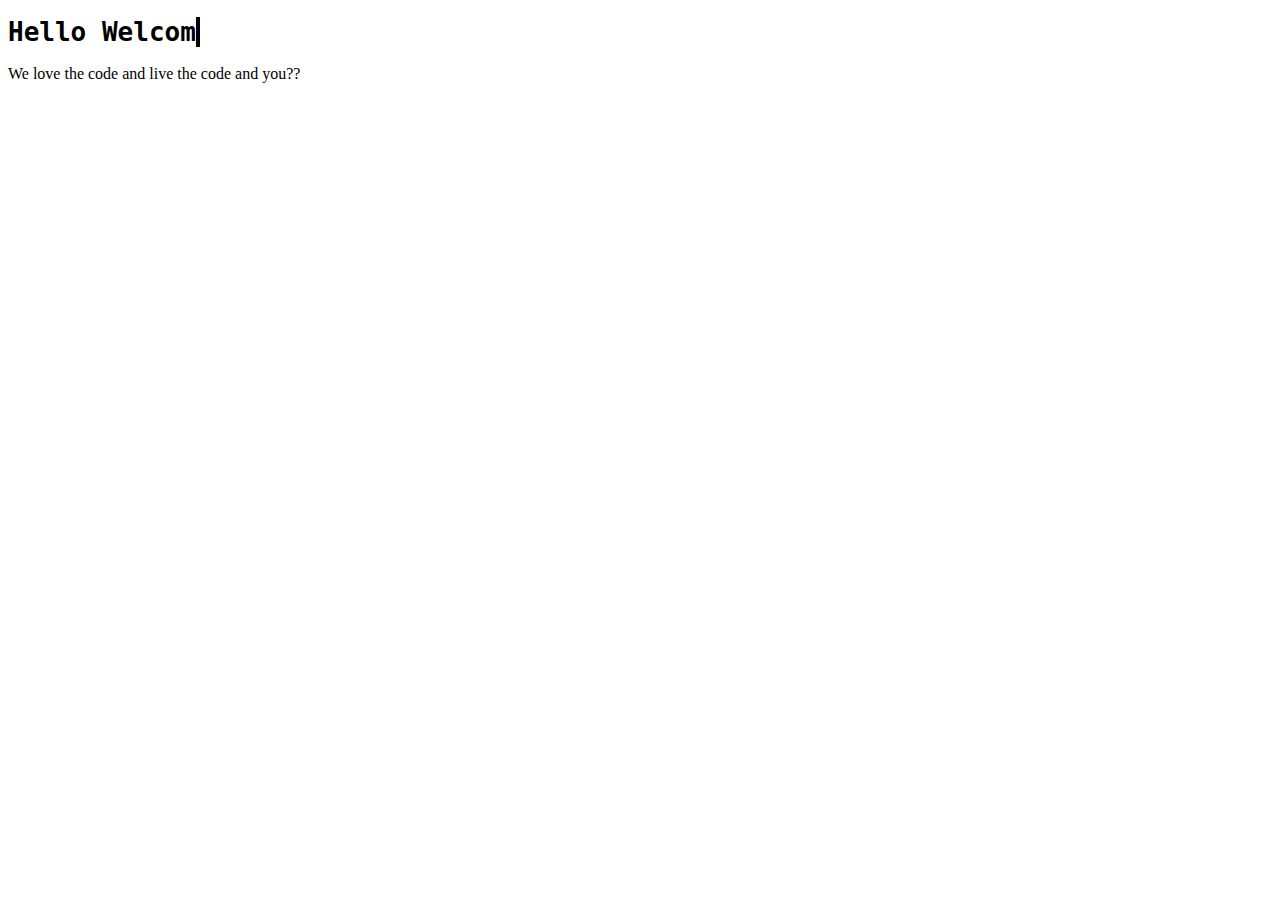
<file: Projects/first_api/api/src/main/resources/static/index.html>
<!DOCTYPE html>
<html lang="en">
<head>
    <meta charset="UTF-8">
    <title>Hello</title>
</head>
<link rel="stylesheet" href="style.css">
<body>
    <h1>Hello Welcome to CodeLand</h1>
    <p>We love the code and live the code and you??</p>
</body>
</html>
</file>
<file: Projects/first_api/api/src/main/resources/static/style.css>
h1{
    display: block;
    font-family: monospace;
    white-space: nowrap;
    border-right: 4px solid;
    width: 12ch;

    animation:typing 2s steps(12) blink .5s infinite step-end alternate;
    overflow: hidden;
}

@keyframes typing{
    from { width: 0}
}

@keyframes blink{
    50% {border-color: transparent;}
}
</file>
